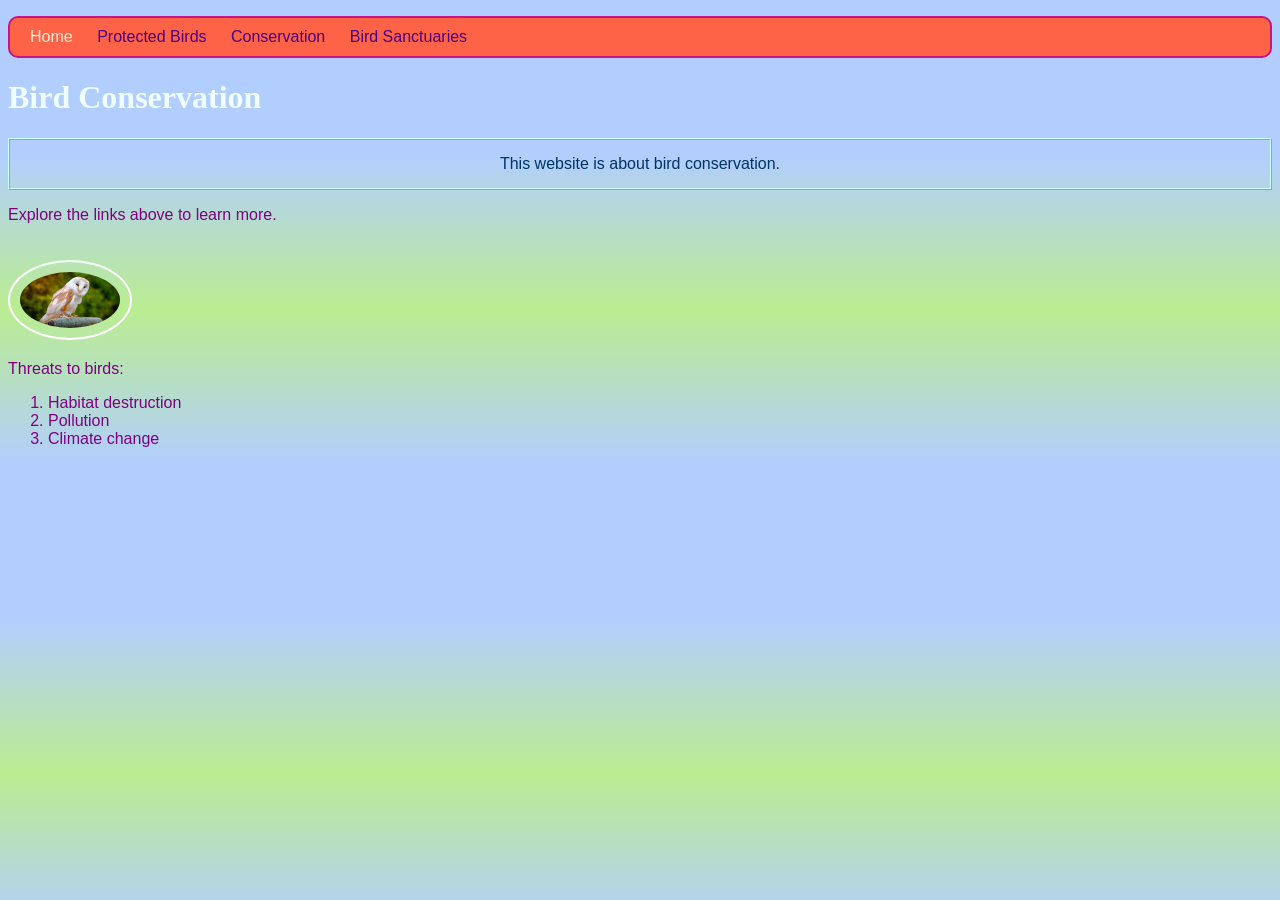
<file: en/code/editor-cd-sebento-htmlcss-2-complete/index.html>
<!DOCTYPE html>
<html>
	<head>
		<title>Bird Conservation - Home</title>
		<link type="text/css" rel="stylesheet" href="styles.css"/>
		<meta charset="utf-8"/>
	</head>
	<body id="frontPage">
	  <header>
	    <nav>
  	    <ul>
          <li>Home</li>
          <li><a href="birds.html">Protected Birds</a></li>
          <li><a href="conservation.html">Conservation</a></li>
          <li><a href="sanctuaries.html">Bird Sanctuaries</a></li>
        </ul>
	    </nav>
	  </header>
	  <main>
	    
	    <h1>Bird Conservation</h1>
	    
	    <p id="myCoolText">
	      This website is about bird conservation.
	    </p>
	    
	    <p>
	      Explore the links above to learn more.
	    </p>
	    
      <img id="owly" src="barn-owl.jpg" class="topDivider someSpacing mediumPictures" alt="A barn owl" />
      <p>
        Threats to birds:
      </p>
      <ol>
        <li>Habitat destruction</li>
        <li>Pollution</li>
        <li>Climate change</li>
      </ol>
      
      
	    
	  </main>
	  <footer>
	    
	  </footer>
	</body>
</html>
</file>
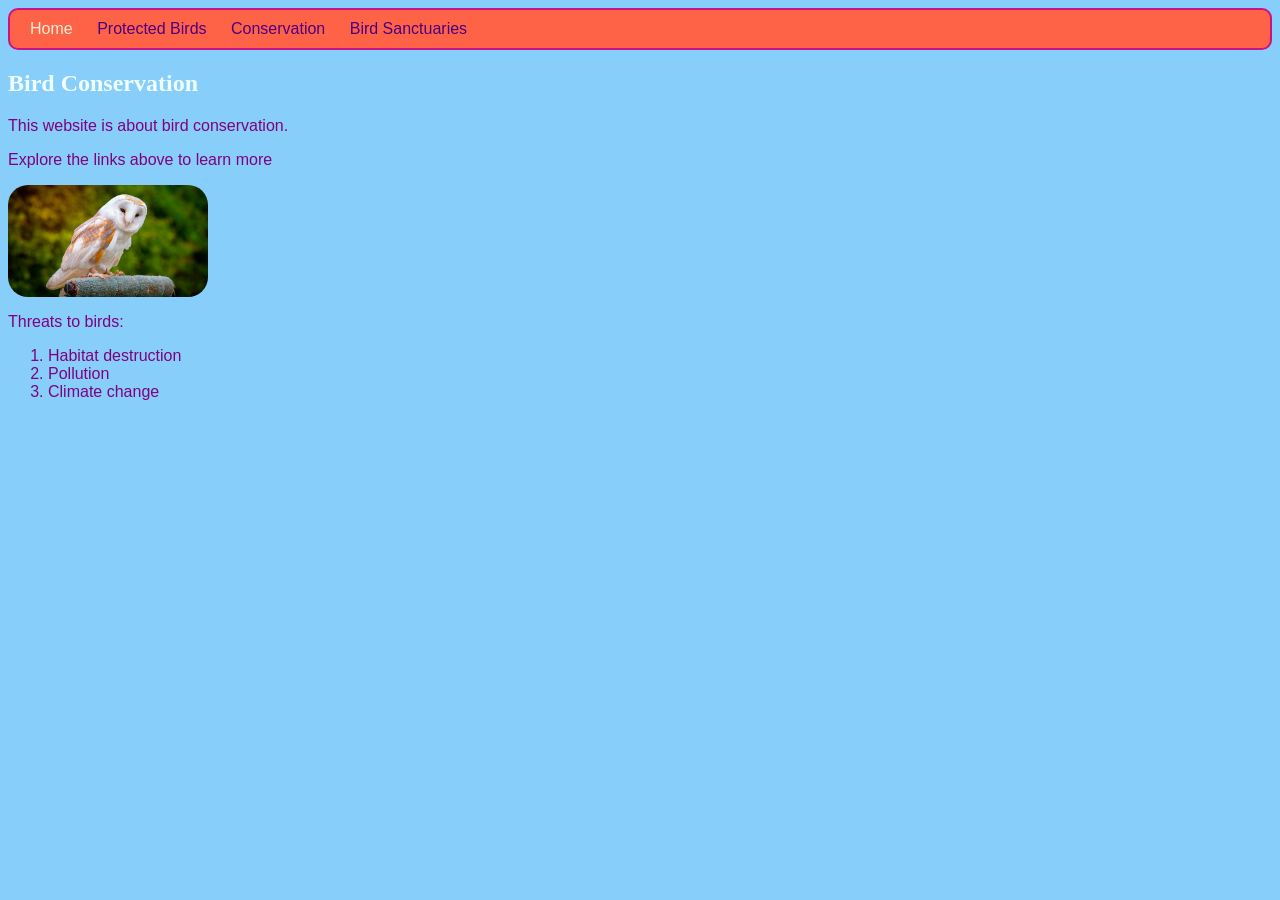
<file: en/code/editor-cd-sebento-htmlcss-2-starter/index.html>
<html>

<head>
	<title>Bird Conservation - Home</title>
	<link type="text/css" rel="stylesheet" href="styles.css" />
	<meta charset="utf-8" />
</head>

<body>
	<header>
		<nav>
			<ul>
				<li>Home</li>
				<li><a href="birds.html">Protected Birds</a></li>
				<li><a href="conservation.html">Conservation</a></li>
				<li><a href="sanctuaries.html">Bird Sanctuaries</a></li>
			</ul>
		</nav>
	</header>
	<main>
		<section>
			<h1>Bird Conservation</h1>

			<p>
				This website is about bird conservation.
			</p>

			<p>Explore the links above to learn more</p>
		</section>

		<img src="barn-owl.jpg" alt="A barn owl" width="200px" />
		
		<section>
			<p>Threats to birds:</p>
			<ol>
				<li>Habitat destruction</li>
				<li>Pollution</li>
				<li>Climate change</li>
			</ol>
		</section>
	</main>
	<footer>

	</footer>
</body>

</html>
</file>
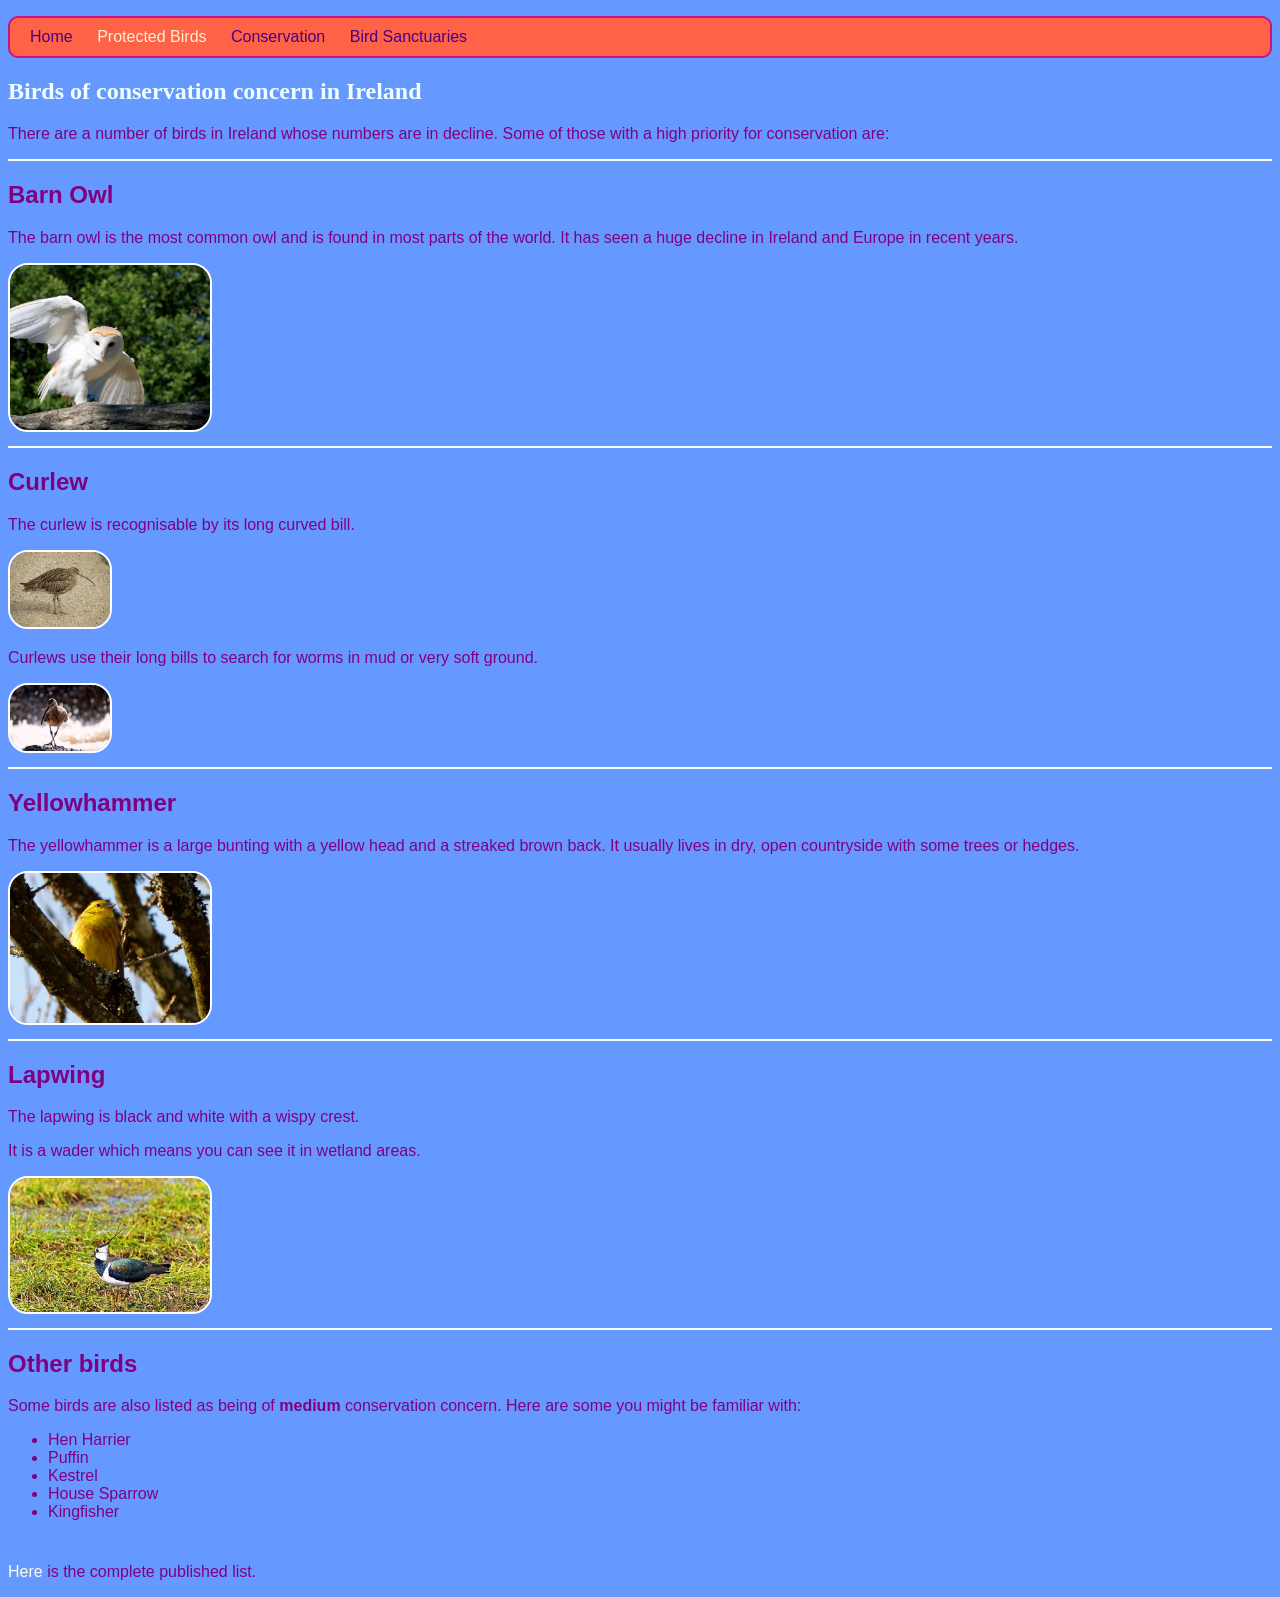
<file: en/code/editor-cd-sebento-htmlcss-2-complete/birds.html>
<!DOCTYPE html>
<html>
	<head>
		<title>Protected Birds in Ireland</title>
		<link type="text/css" rel="stylesheet" href="styles.css"/>
		<meta charset="utf-8"/>
	</head>
	<body>
	  <header>
	    <nav>
  	    <ul>
          <li><a href="index.html">Home</a></li>
          <li>Protected Birds</li>
          <li><a href="conservation.html">Conservation</a></li>
          <li><a href="sanctuaries.html">Bird Sanctuaries</a></li>
        </ul>
	    </nav>
	    
	  </header>
	  <main>
	    
	    <article>
	    
      <h1>Birds of conservation concern in Ireland</h1>
      <p>
        
       There are a number of birds in Ireland whose numbers are in decline.
       Some of those with a high priority for conservation are:
      </p>  
      
      <section class="topDivider">
      <h2>Barn Owl</h2>
      <p>The barn owl is the most common owl and is found in most parts of the world. 
      It has seen a huge decline in Ireland and Europe in recent years.</p>
      <img src="barn-owl-landing.jpg" alt="Barn owl landing on a branch"  class="mediumPictures" />
      </section>
      
      <section class="topDivider">
      <h2>Curlew</h2>
      <p>The curlew is recognisable by its long curved bill.
      </p>
      <img src="curlew.jpg" class="smallPictures" />
      <p>Curlews use their long bills to search for worms in mud or very soft ground.
      </p>
      <img src="curlew2.jpg" class="smallPictures" />
      </section>
      
      <section class="topDivider">
      <h2>Yellowhammer</h2>
      <p>
        The yellowhammer is a large bunting with a yellow head and a streaked brown back. It usually lives in dry, open countryside with some trees or hedges.
      </p>
      <img src="yellowhammer.jpg" width="200px" />
      </section>
      
      <section class="topDivider">
      <h2>Lapwing</h2>
      <p>The lapwing is black and white with a wispy crest.</p>
      <p>It is a wader which means you can see it in wetland areas.</p>
      <img src="lapwing.jpg" width="200px" />
  		 </section>
  		 
  		 <section class="topDivider">
  		  
		  <h2>Other birds</h2>
		  
		  <p>Some birds are also listed as being of <strong>medium</strong> conservation concern. 
		  Here are some you might be familiar with:</p>
		    <ul>
		      <li>Hen Harrier</li>
		      <li>Puffin</li>
		      <li>Kestrel</li>
		      <li>House Sparrow</li>
		      <li>Kingfisher</li>
		    </ul>
		  </section>
		  <p><a class="niceLinks" href="https://www.birdwatchireland.ie/LinkClick.aspx?fileticket=VcYOTGOjNbA%3d&tabid=178">Here</a> 
		  is the complete published list.</p>
	    
	    </article>
	    
	  </main>
	  <footer>
	    
	  </footer>
	</body>
</html>
</file>
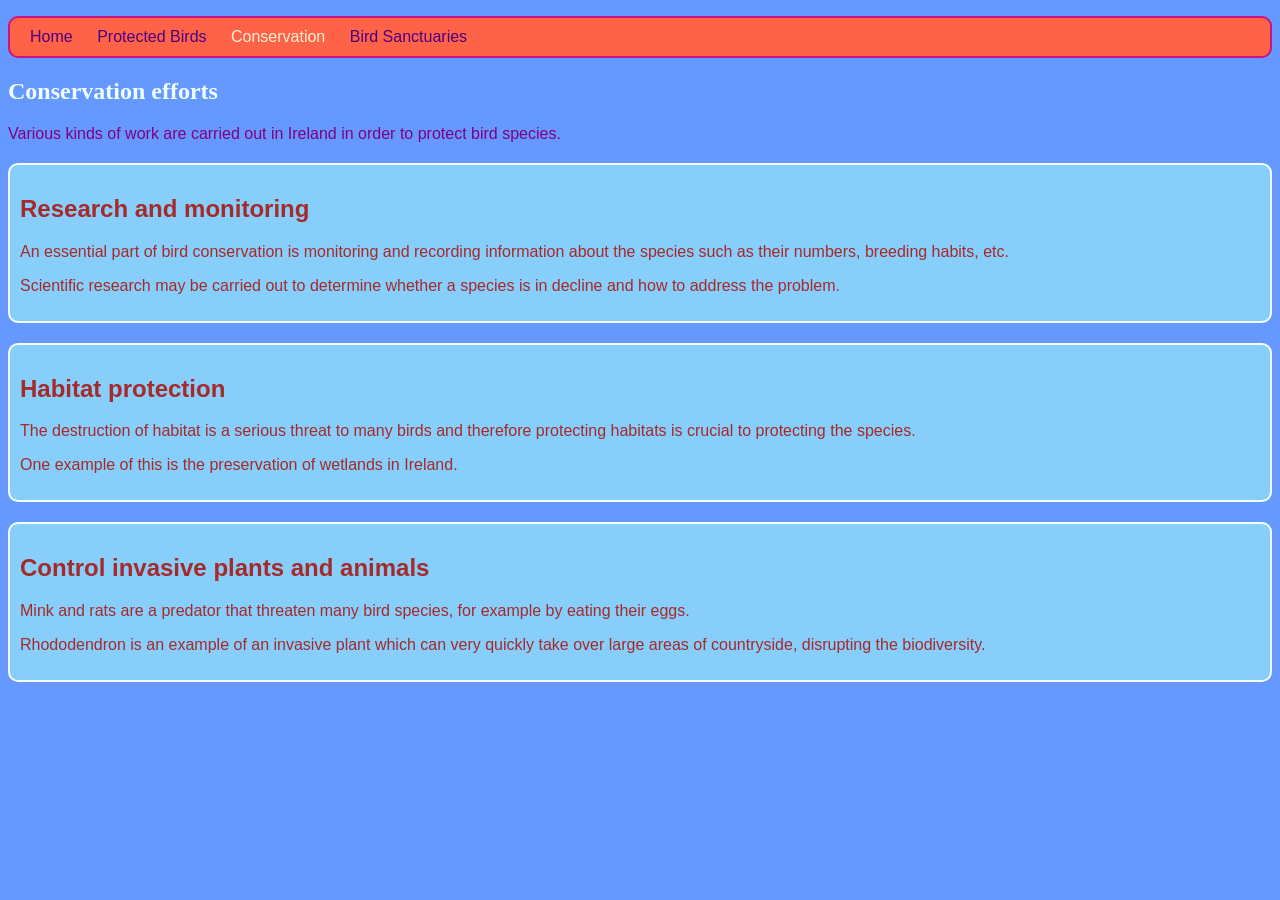
<file: en/code/editor-cd-sebento-htmlcss-2-complete/conservation.html>
<!DOCTYPE html>
<html>
	<head>
		<title>Bird Conservation</title>
		<link type="text/css" rel="stylesheet" href="styles.css"/>
		<meta charset="utf-8"/>
	</head>
	<body>
	  <header>
	    <nav>
  	    <ul>
          <li><a href="index.html">Home</a></li>
          <li><a href="birds.html">Protected Birds</a></li>
          <li>Conservation</li>
          <li><a href="sanctuaries.html">Bird Sanctuaries</a></li>
        </ul>
	    </nav>
	    
	  </header>
	  <main>
	    
	    <article>
	    
  	    <h1>Conservation efforts</h1>
        <p>
         Various kinds of work are carried out in Ireland in order to protect bird species.
        </p>  
        
        <section class="stylishBox someSpacing">
          <h2>Research and monitoring</h2>
          <p>
            An essential part of bird conservation is monitoring and recording 
            information about the species such as their numbers, breeding habits, etc. 
        
          </p>
          <p>
            Scientific research may be carried out to determine whether a species is 
            in decline and how to address the problem.
          </p>
        </section>
        
        <section class="stylishBox someSpacing">
          <h2>Habitat protection</h2>
          <p>
            The destruction of habitat is a serious threat to many birds and 
            therefore protecting habitats is crucial to protecting the species.
          </p>
          
          <p>One example of this is the preservation of wetlands in Ireland.</p>
        </section>
        
        <section class="stylishBox someSpacing">
          <h2>Control invasive plants and animals</h2>
          <p>
            Mink and rats are a predator that threaten many bird species, 
            for example by eating their eggs.
          </p>
          <p>
            Rhododendron is an example of an invasive plant which can very quickly
            take over large areas of countryside, disrupting the biodiversity.
          </p>
        </section>
        
        
	    </article>
	    
	  </main>
	  <footer>
	    
	  </footer>
	</body>
</html>
</file>
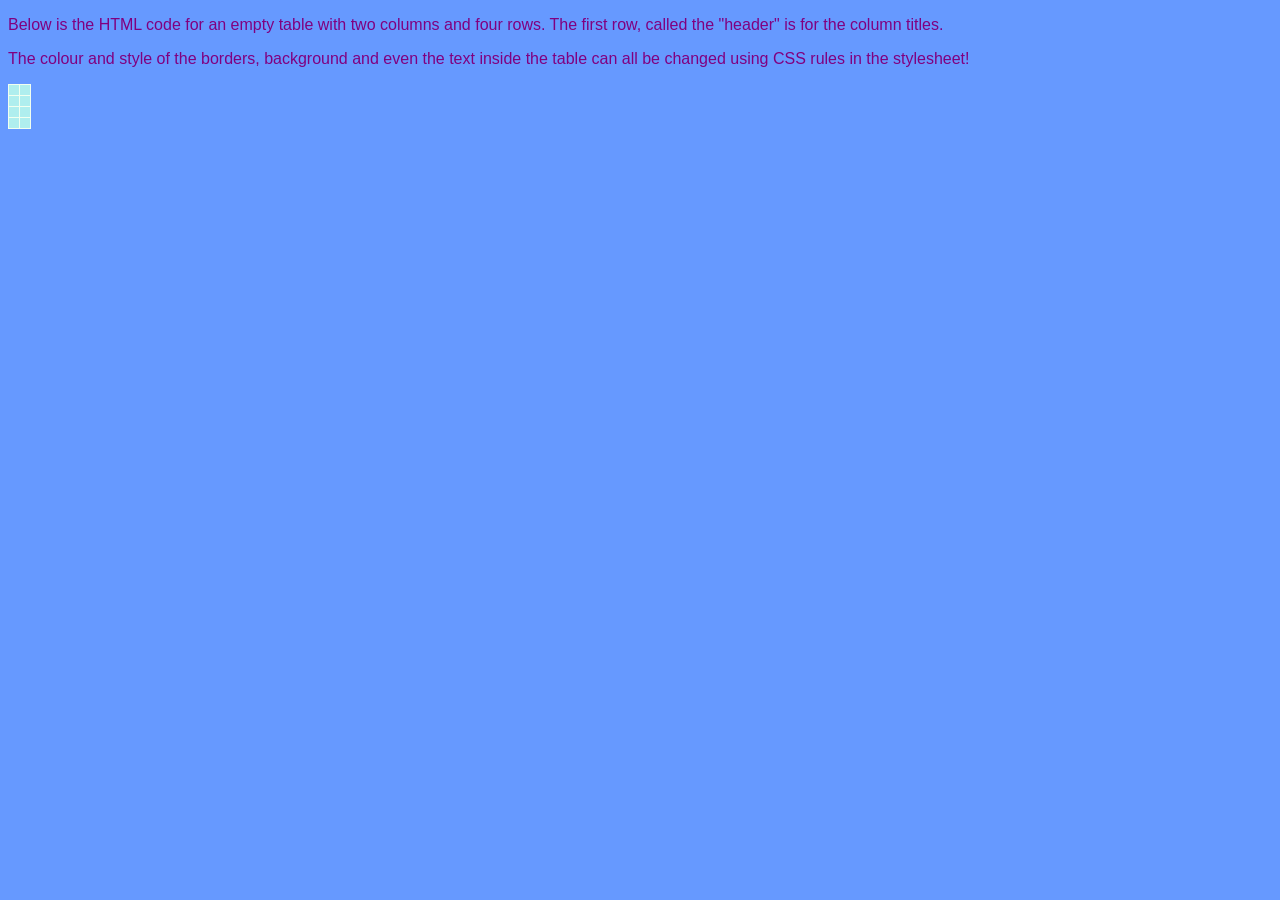
<file: en/code/editor-cd-sebento-htmlcss-2-complete/page_with_table.html>
<!DOCTYPE html>
<html>
	<head>
		<title>Blank Page</title>
		<link type="text/css" rel="stylesheet" href="styles.css"/>
		<meta charset="utf-8"/>
	</head>
	<body>
	  <header>
	    
	  </header>
	  <main>
	
      <p>Below is the HTML code for an empty table with two columns and four rows. 
      The first row, called the "header" is for the column titles.</p>
      <p>The colour and style of the borders, background and even the text inside the table can all be changed using CSS rules in the stylesheet!</p>
	    <table>
	      <tr>
	        <th></th>
	        <th></th>
	      </tr>
	      <tr>
	        <td></td>
	        <td></td>
	      </tr>
	      <tr>
	        <td></td>
	        <td></td>
	      </tr>
	      <tr>
	        <td></td>
	        <td></td>
	      </tr>
	    </table>
	    
	  </main>
	  <footer>
	    
	  </footer>
	</body>
</html>
</file>
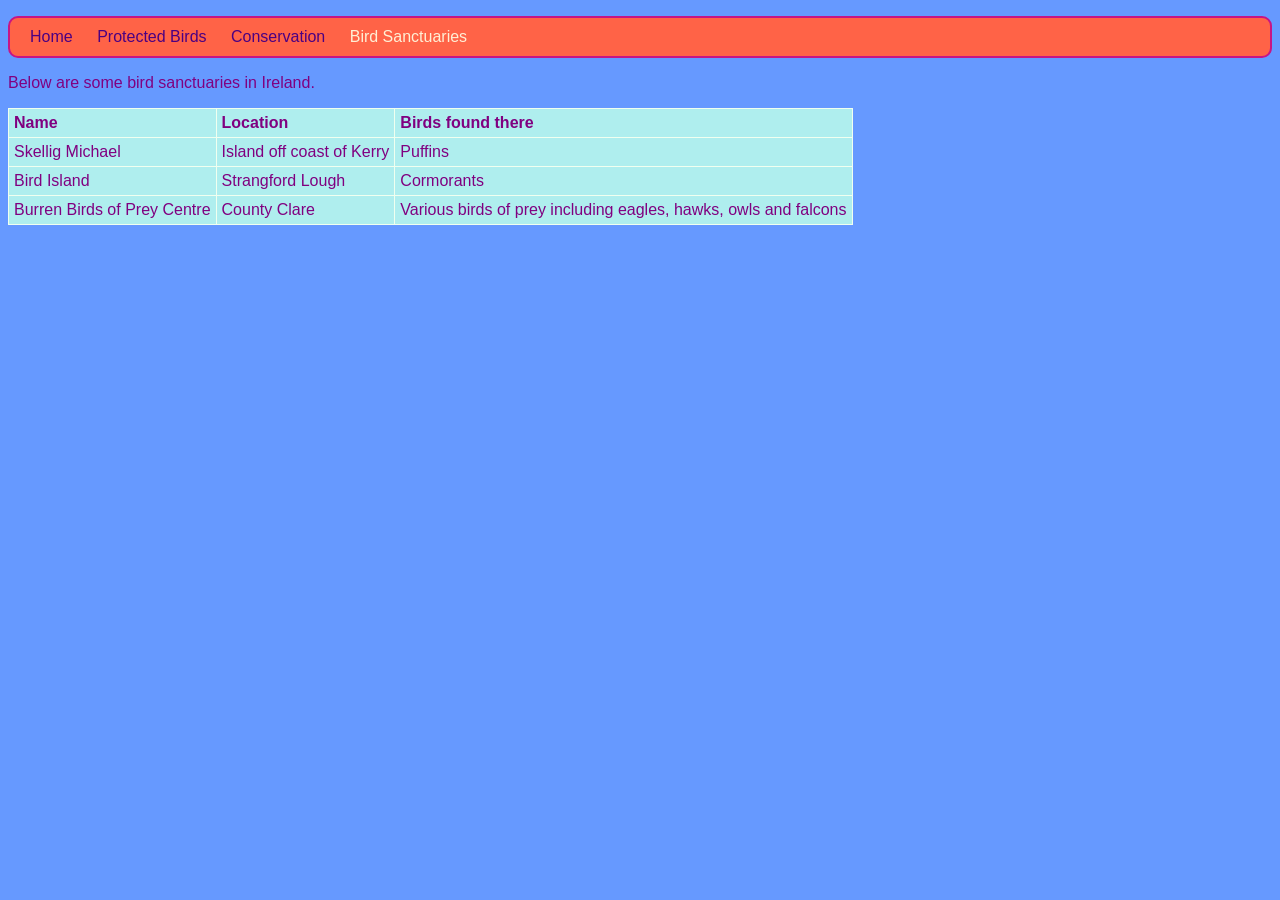
<file: en/code/editor-cd-sebento-htmlcss-2-complete/sanctuaries.html>
<!DOCTYPE html>
<html>
	<head>
		<title>Bird Sanctuaries</title>
		<link type="text/css" rel="stylesheet" href="styles.css"/>
		<meta charset="utf-8"/>
	</head>
	<body>
	  <header>
	    <nav>
  	    <ul>
          <li><a href="index.html">Home</a></li>
          <li><a href="birds.html">Protected Birds</a></li>
          <li><a href="conservation.html">Conservation</a></li>
          <li>Bird Sanctuaries</li>
        </ul>
	    </nav>
	    
	  </header>
	  <main>
	    <p>Below are some bird sanctuaries in Ireland.</p>
	    <table>
	      <tr>
	        <th>Name</th>
	        <th>Location</th>
	        <th>Birds found there</th>
	      </tr>
	      <tr>
	        <td>Skellig Michael</td>
	        <td>Island off coast of Kerry</td>
	        <td>Puffins</td>
	      </tr>
	      <tr>
	        <td>Bird Island</td>
	        <td>Strangford Lough</td>
	        <td>Cormorants</td>
	      </tr>
	      <tr>
	        <td>Burren Birds of Prey Centre</td>
	        <td>County Clare</td>
	        <td>Various birds of prey including eagles, hawks, owls and falcons</td>
	      </tr>
	    </table>
	    
	    
	  </main>
	  <footer>
	    
	  </footer>
	</body>
</html>
</file>
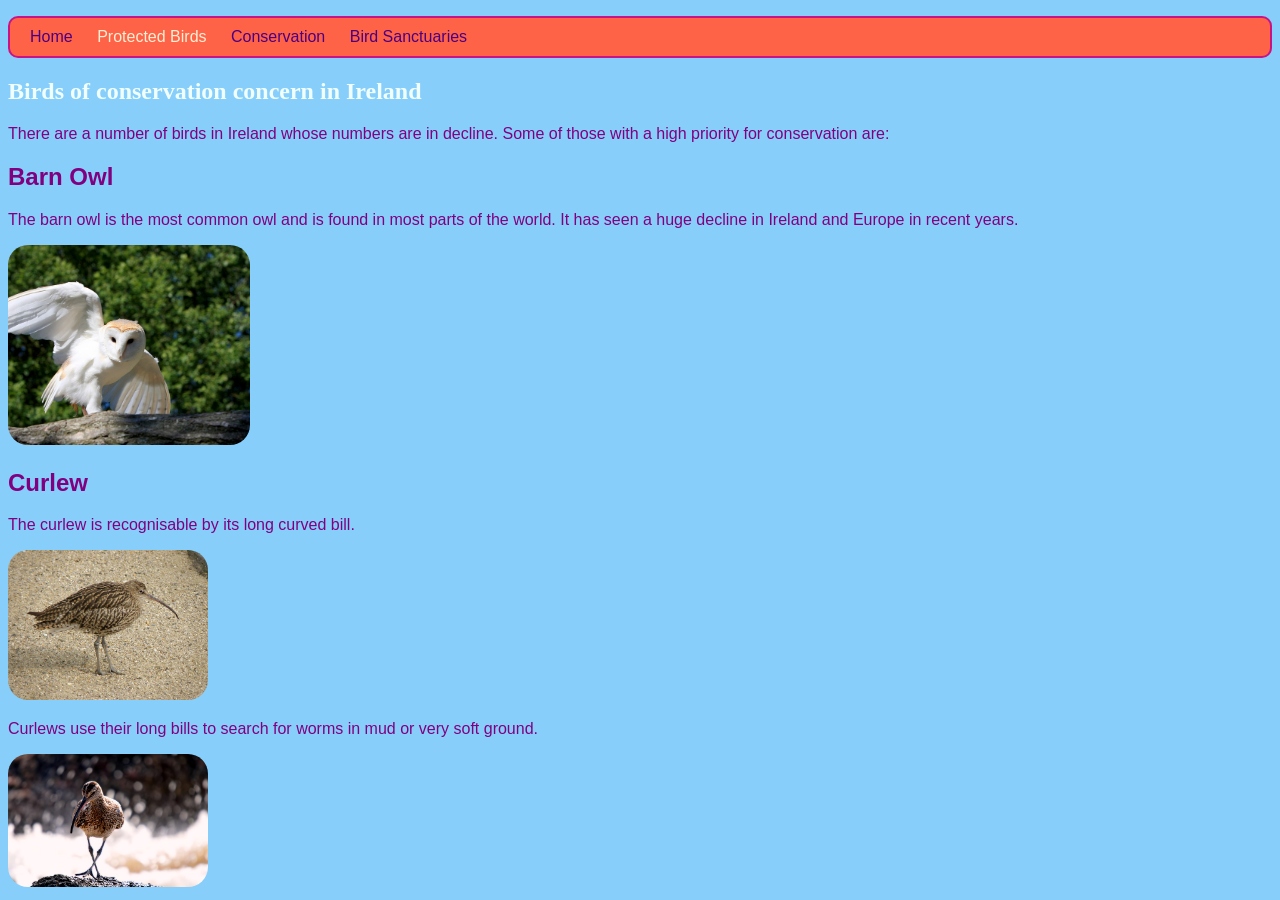
<file: en/code/editor-cd-sebento-htmlcss-2-starter/birds.html>
<!DOCTYPE html>
<html>

<head>
  <title>Protected Birds in Ireland</title>
  <link type="text/css" rel="stylesheet" href="styles.css" />
  <meta charset="utf-8" />
</head>

<body>
  <header>
    <nav>
      <ul>
        <li><a href="index.html">Home</a></li>
        <li>Protected Birds</li>
        <li><a href="conservation.html">Conservation</a></li>
        <li><a href="sanctuaries.html">Bird Sanctuaries</a></li>
      </ul>
    </nav>

  </header>
  <main>
    <article>
      <h1>Birds of conservation concern in Ireland</h1>
      <p>
        There are a number of birds in Ireland whose numbers are in decline.
        Some of those with a high priority for conservation are:
      </p>
      <section>
        <h2>Barn Owl</h2>
        <p>The barn owl is the most common owl and is found in most parts of the world.
          It has seen a huge decline in Ireland and Europe in recent years.</p>
        <img src="barn-owl-landing.jpg" alt="Barn owl landing on a branch" height="200px" />
      </section>
      <section>
        <h2>Curlew</h2>
        <p>The curlew is recognisable by its long curved bill.
        </p>
        <img src="curlew.jpg" width="200px" />
        <p>Curlews use their long bills to search for worms in mud or very soft ground.
        </p>
        <img src="curlew2.jpg" width="200px" />
      </section>
    </article>
  </main>
  <footer>

  </footer>
</body>

</html>
</file>
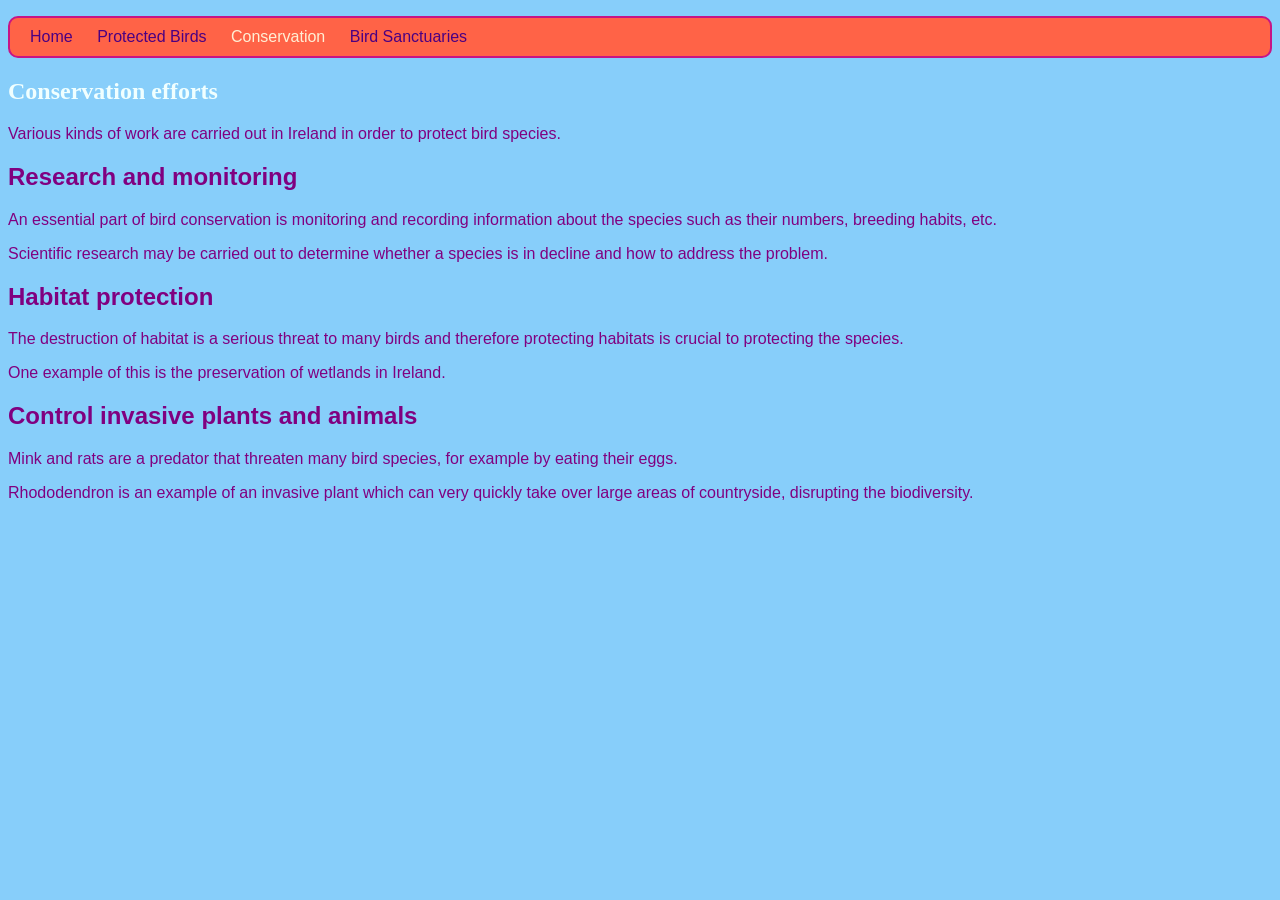
<file: en/code/editor-cd-sebento-htmlcss-2-starter/conservation.html>
<!DOCTYPE html>
<html>

<head>
  <title>Bird Conservation</title>
  <link type="text/css" rel="stylesheet" href="styles.css" />
  <meta charset="utf-8" />
</head>

<body>
  <header>
    <nav>
      <ul>
        <li><a href="index.html">Home</a></li>
        <li><a href="birds.html">Protected Birds</a></li>
        <li>Conservation</li>
        <li><a href="sanctuaries.html">Bird Sanctuaries</a></li>
      </ul>
    </nav>

  </header>
  <main>

    <article>

      <h1>Conservation efforts</h1>
      <p>
        Various kinds of work are carried out in Ireland in order to protect bird species.
      </p>

      <section>
        <h2>Research and monitoring</h2>
        <p>
          An essential part of bird conservation is monitoring and recording
          information about the species such as their numbers, breeding habits, etc.

        </p>
        <p>
          Scientific research may be carried out to determine whether a species is
          in decline and how to address the problem.
        </p>
      </section>

      <section>
        <h2>Habitat protection</h2>
        <p>
          The destruction of habitat is a serious threat to many birds and
          therefore protecting habitats is crucial to protecting the species.
        </p>

        <p>One example of this is the preservation of wetlands in Ireland.</p>
      </section>

      <section>
        <h2>Control invasive plants and animals</h2>
        <p>
          Mink and rats are a predator that threaten many bird species,
          for example by eating their eggs.
        </p>
        <p>
          Rhododendron is an example of an invasive plant which can very quickly
          take over large areas of countryside, disrupting the biodiversity.
        </p>
      </section>

    </article>

  </main>
  <footer>

  </footer>
</body>

</html>
</file>
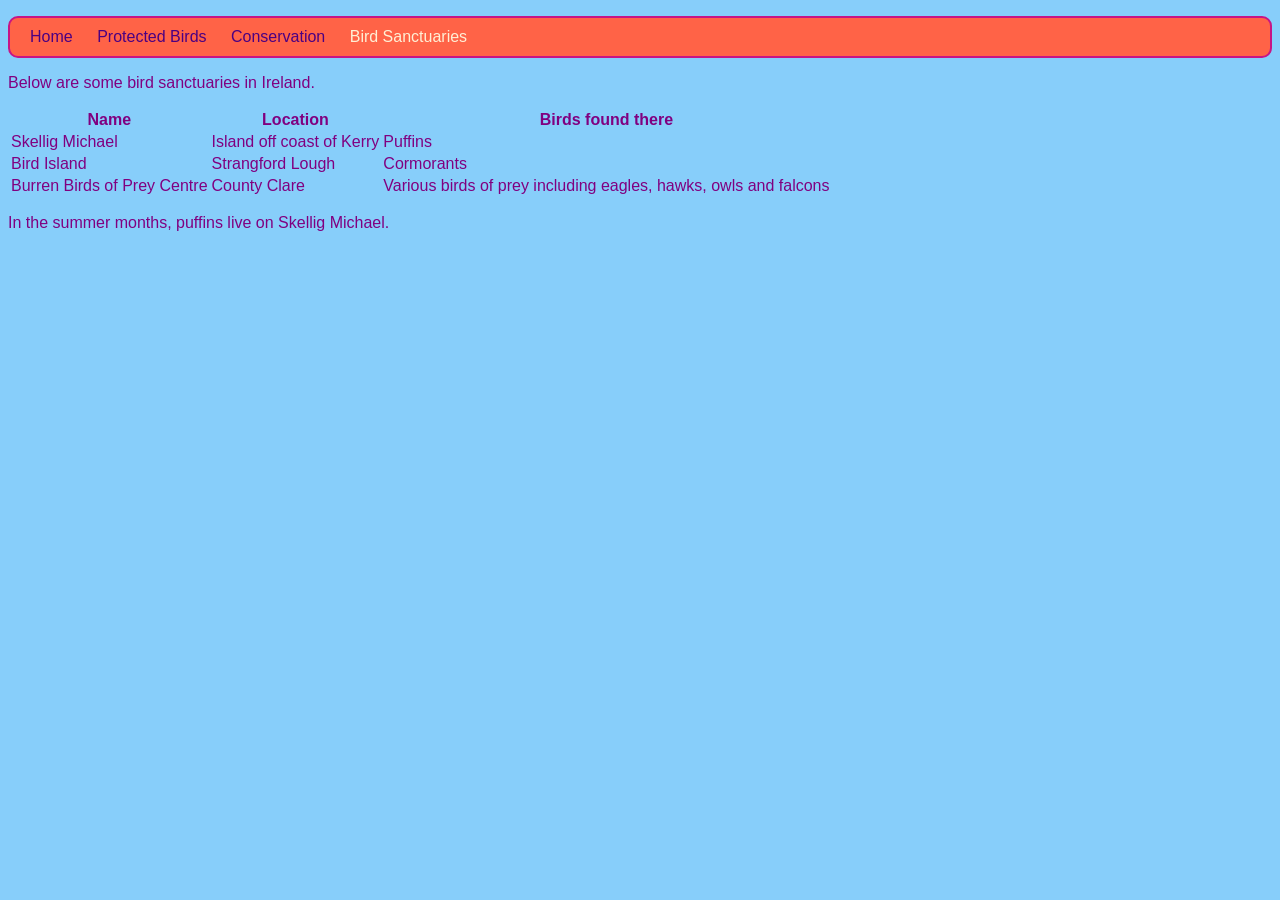
<file: en/code/editor-cd-sebento-htmlcss-2-starter/sanctuaries.html>
<!DOCTYPE html>
<html>
	<head>
		<title>Bird Sanctuaries</title>
		<link type="text/css" rel="stylesheet" href="styles.css"/>
		<meta charset="utf-8"/>
	</head>
	<body>
	  <header>
	    <nav>
  	    <ul>
          <li><a href="index.html">Home</a></li>
          <li><a href="birds.html">Protected Birds</a></li>
          <li><a href="conservation.html">Conservation</a></li>
          <li>Bird Sanctuaries</li>
        </ul>
	    </nav>
	    
	  </header>
	  <main>
	    <p>Below are some bird sanctuaries in Ireland.</p>
	    <table>
	      <tr>
	        <th>Name</th>
	        <th>Location</th>
	        <th>Birds found there</th>
	      </tr>
	      <tr>
	        <td>Skellig Michael</td>
	        <td>Island off coast of Kerry</td>
	        <td>Puffins</td>
	      </tr>
	      <tr>
	        <td>Bird Island</td>
	        <td>Strangford Lough</td>
	        <td>Cormorants</td>
	      </tr>
	      <tr>
	        <td>Burren Birds of Prey Centre</td>
	        <td>County Clare</td>
	        <td>Various birds of prey including eagles, hawks, owls and falcons</td>
	      </tr>
	    </table>
	    
      <p>In the summer months, puffins live on Skellig Michael.</p>
      <iframe src="https://www.google.com/maps/embed?pb=!1m18!1m12!1m3!1d4937.816625872281!2d-10.544942099885116!3d51.77128331831821!2m3!1f0!2f0!3f0!3m2!1i1024!2i768!4f13.1!3m3!1m2!1s0x484fbc67fdc50715%3A0x9ac017e72720f9e0!2sGreat+Skellig!5e0!3m2!1sen!2sie!4v1522241330396" width="400" height="300" frameborder="0" style="border:0" allowfullscreen></iframe>
	    
	  </main>
	  <footer>
	    
	  </footer>
	</body>
</html>
</file>
<file: en/code/editor-cd-sebento-htmlcss-2-complete/styles.css>
body {
  background-color: #6699FF;
    font-family: "Helvetica", sans-serif;
    color: purple;
}
 h1 {
    color: Azure;
    font-family: "Times New Roman", serif;
  }




nav ul {
    background-color: tomato;
    border-style: solid;
    border-color: MediumVioletRed;
    border-width: 2px;
    padding: 10px;
    border-radius: 10px;
  }

    nav ul li {
        list-style-type: none;
        display: inline;
        margin-right: 10px;
        margin-left: 10px;
        color: PapayaWhip;
    }
    nav ul li a {
      text-decoration: none;
      color: indigo;
  }
  nav ul li a:hover {
    animation-name: rainbowGlow;
    animation-duration: 1.5s;
    animation-iteration-count: infinite;
  }

img {
  border-radius: 20px;
}







.topDivider {
  border-top-style: solid;
  border-top-width: 2px;
  border-top-color: #F5FFFA;
  padding-bottom: 10px;
}


.stylishBox {
  background-color: #87CEFA;
  color: #A52A2A;
  border-style: solid;
  border-width: 2px;
  border-color: #F5FFFA;
  border-radius: 10px;
}

.someSpacing {
  padding: 10px;
  margin-top: 20px;
}

.smallPictures {
  width: 100px;
}

.mediumPictures {
  width: 200px;
}

#myCoolText {
    color: #003366;
    border: 2px ridge #ccffff;
    padding: 15px;
    text-align: center;
}

#frontPage {
    background: #48D1CC;
    background: linear-gradient(#b2cefe, #b2cefe, #baed91, #b2cefe );
}

#owly {
  width: 100px;
  border-radius: 100%;
}

#owly:hover {
  
  animation-name: rollOver;
  animation-duration: 1s;
  animation-iteration-count: 1;
}

@keyframes rollOver {
  0% {
    transform: rotate(0deg);
  }
  100% {
    transform: rotate(-360deg);
  }
}
@keyframes rainbowGlow {
    0% {
            color: #00BFFF;
        }
        25% {
            color: #00FF7F;
        }
        50% {
            color: #eeeeaf;
        }
        75% {
            color: #eeafee;
        }
        100% {
            color: #00BFFF;
        }
}

img {
  border: 2px solid White;
}
img:hover {
  border: 2px dashed Navy;
}

.niceLinks {
  text-decoration: none;
  color: #FFFAF0;
}
.niceLinks:hover {
  color: #00FF7F;
}

/**********************************
This section is for styling tables
***********************************/
table, th, td {
  border: 1px solid HoneyDew;
  border-collapse: collapse;
}
tr {
  background-color: PaleTurquoise;
}
th, td {
  vertical-align: top;
  padding: 5px;
  text-align: left;
}
th {
  color: purple;
}
td {
  color: purple;
}
/********************************/
</file>
<file: en/code/editor-cd-sebento-htmlcss-2-starter/styles.css>
body {
  background-color: LightSkyBlue;
  font-family: "Helvetica", sans-serif;
  color: purple;
}

h1 {
  color: Azure;
  font-family: "Times New Roman", serif;
}

nav ul {
  background-color: tomato;
  border-style: solid;
  border-color: MediumVioletRed;
  border-width: 2px;
  padding: 10px;
  border-radius: 10px;
}

nav ul li {
  list-style-type: none;
  display: inline;
  margin-right: 10px;
  margin-left: 10px;
  color: PapayaWhip;
}

nav ul li a {
  text-decoration: none;
  color: indigo;
}

img {
  border-radius: 20px;
}
</file>
